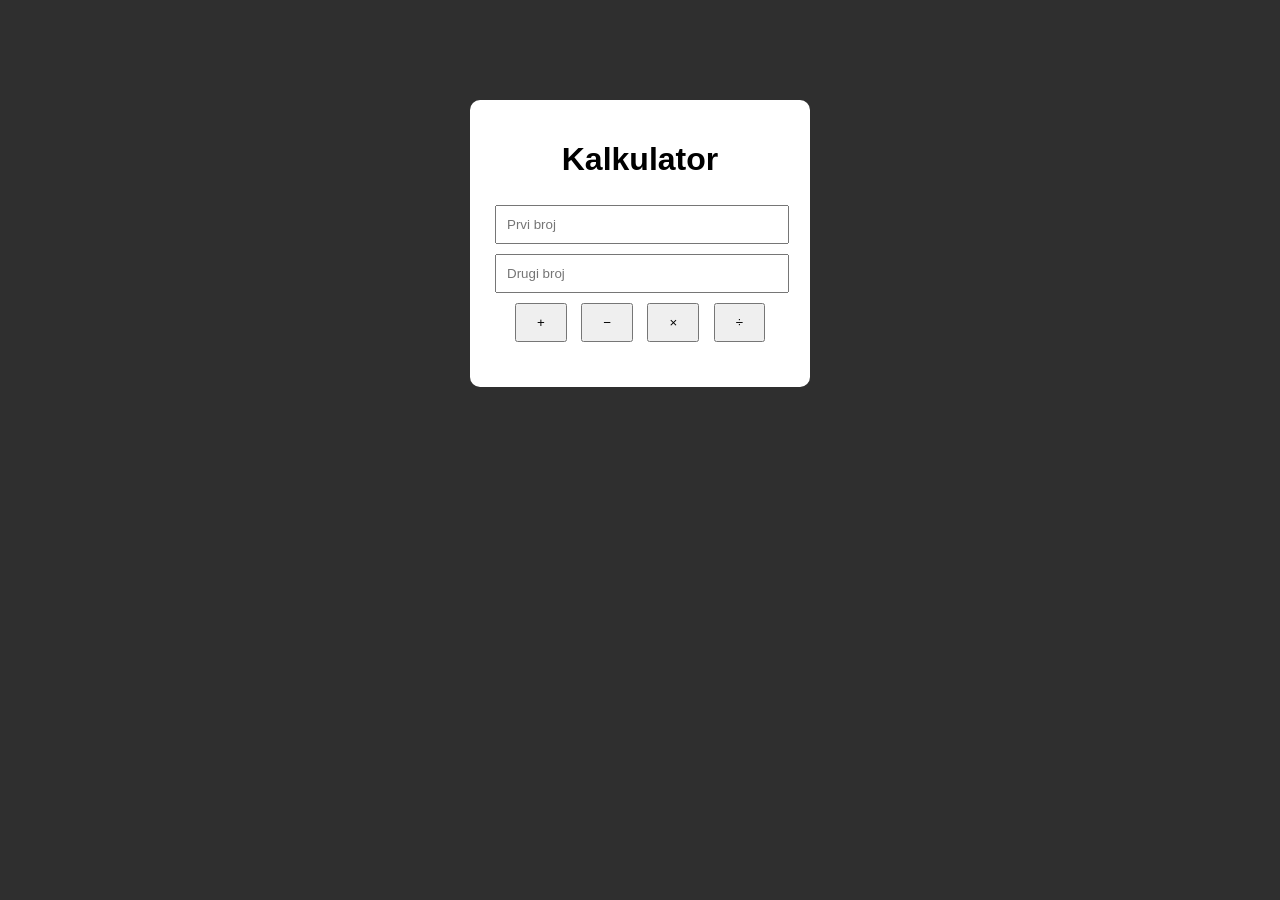
<file: WebDizajn/LV3-1/index.html>
<!DOCTYPE html>
<html lang="hr">
<head>
    <meta charset="utf-8">
    <title>Kalkulator</title>
    <link rel="stylesheet" href="css/style.css">
    <script src="js/script.js" defer></script>
</head>
<body>
    <main class="kalkulator">
        <h1>Kalkulator</h1>

        <input type="number" id="a" placeholder="Prvi broj">
        <input type="number" id="b" placeholder="Drugi broj">

        <div class="gumbi">
            <button id="zbroji">+</button>
            <button id="oduzmi">−</button>
            <button id="pomnozi">×</button>
            <button id="podijeli">÷</button>
        </div>

        <p id="rezultat"></p>
    </main>
</body>
</html>
</file>
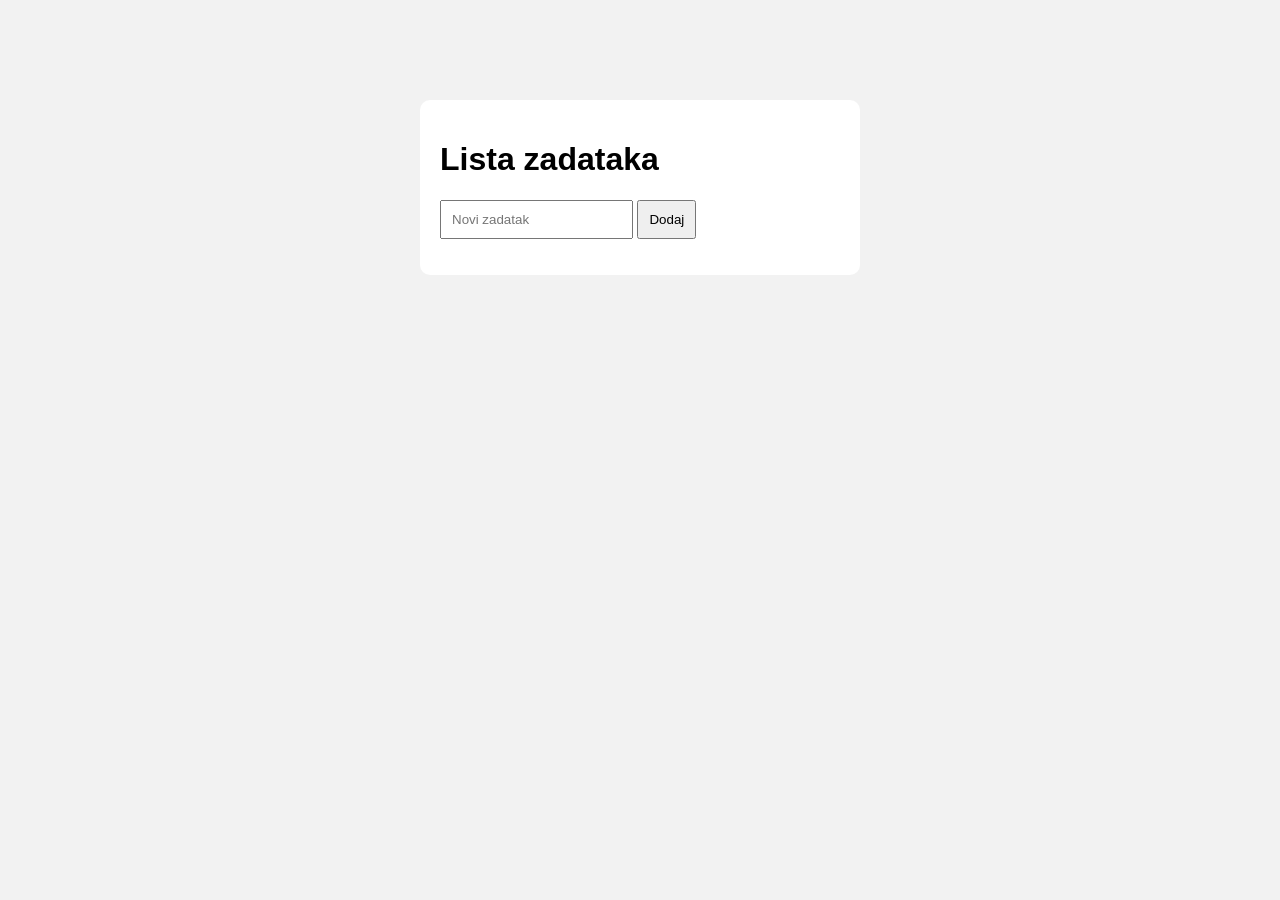
<file: WebDizajn/LV3-2/index.html>
<!DOCTYPE html>
<html lang="hr">
<head>
    <meta charset="utf-8">
    <title>Lista zadataka</title>
    <link rel="stylesheet" href="css/style.css">
    <script src="js/script.js" defer></script>
</head>
<body>
    <main class="todo">
        <h1>Lista zadataka</h1>

        <input type="text" id="unos" placeholder="Novi zadatak">
        <button id="dodaj">Dodaj</button>

        <ul id="lista"></ul>
    </main>
</body>
</html>
</file>
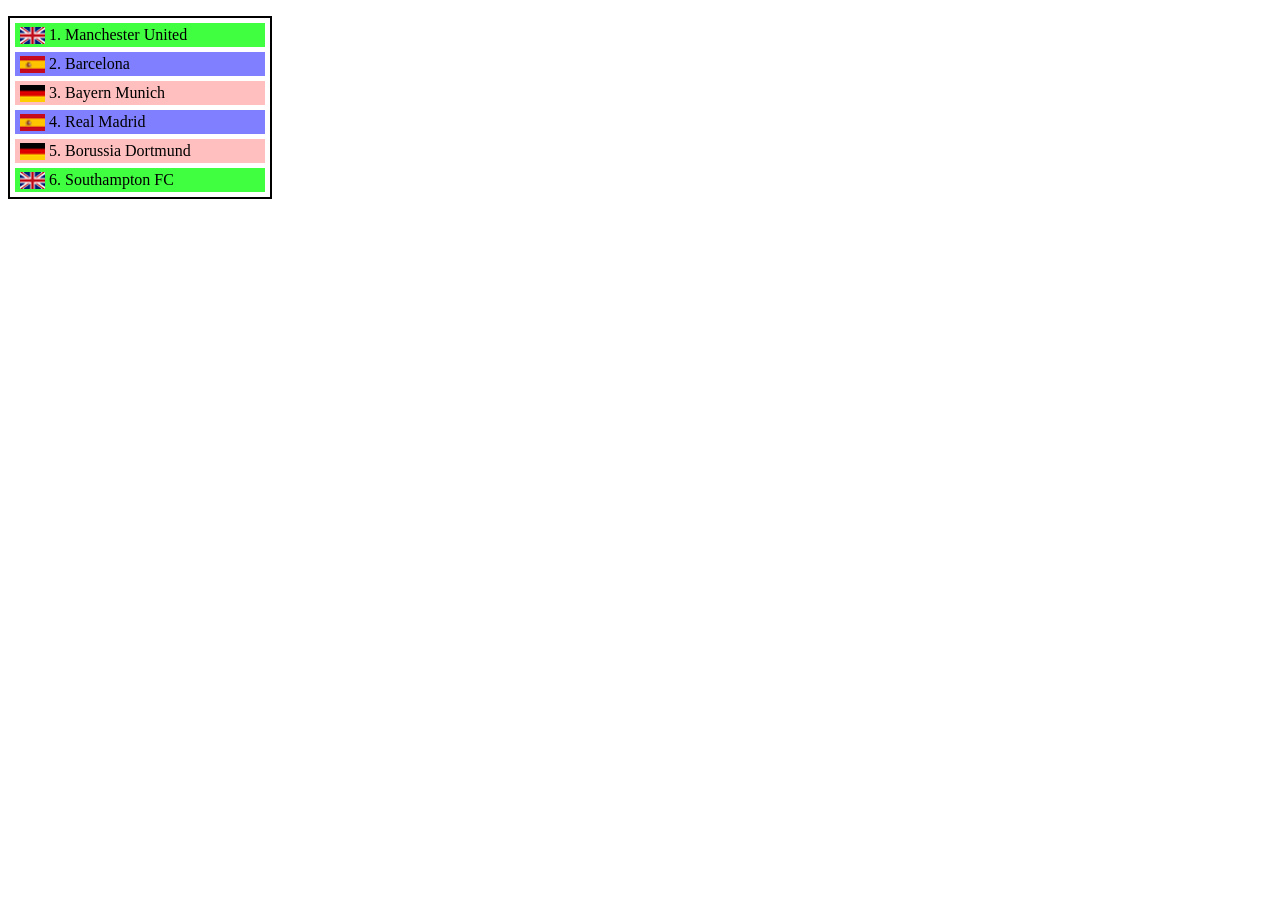
<file: WebDizajn/LV2/Zad1/index.html>
<!DOCTYPE html>
<html lang="en">

<head>
    <meta charset="UTF-8">
    <meta name="viewport" content="width=device-width, initial-scale=1.0">
    <meta http-equiv="X-UA-Compatible" content="ie=edge">
    <title>Nogometna lista</title>
    <link rel="stylesheet" href="style.css">  
</head>

<body>

    <ol>
        <li lang="en-GB"><a href="">Manchester United</a></li>
        <li lang="es"><a href="">Barcelona</a></li>
        <li lang="de"><a href="">Bayern Munich</a></li>
        <li lang="es"><a href="">Real Madrid</a></li>
        <li lang="de"><a href="">Borussia Dortmund</a></li>
        <li lang="en-GB"><a href="">Southampton FC</a></li>
    </ol>

</body>

</html>
</file>
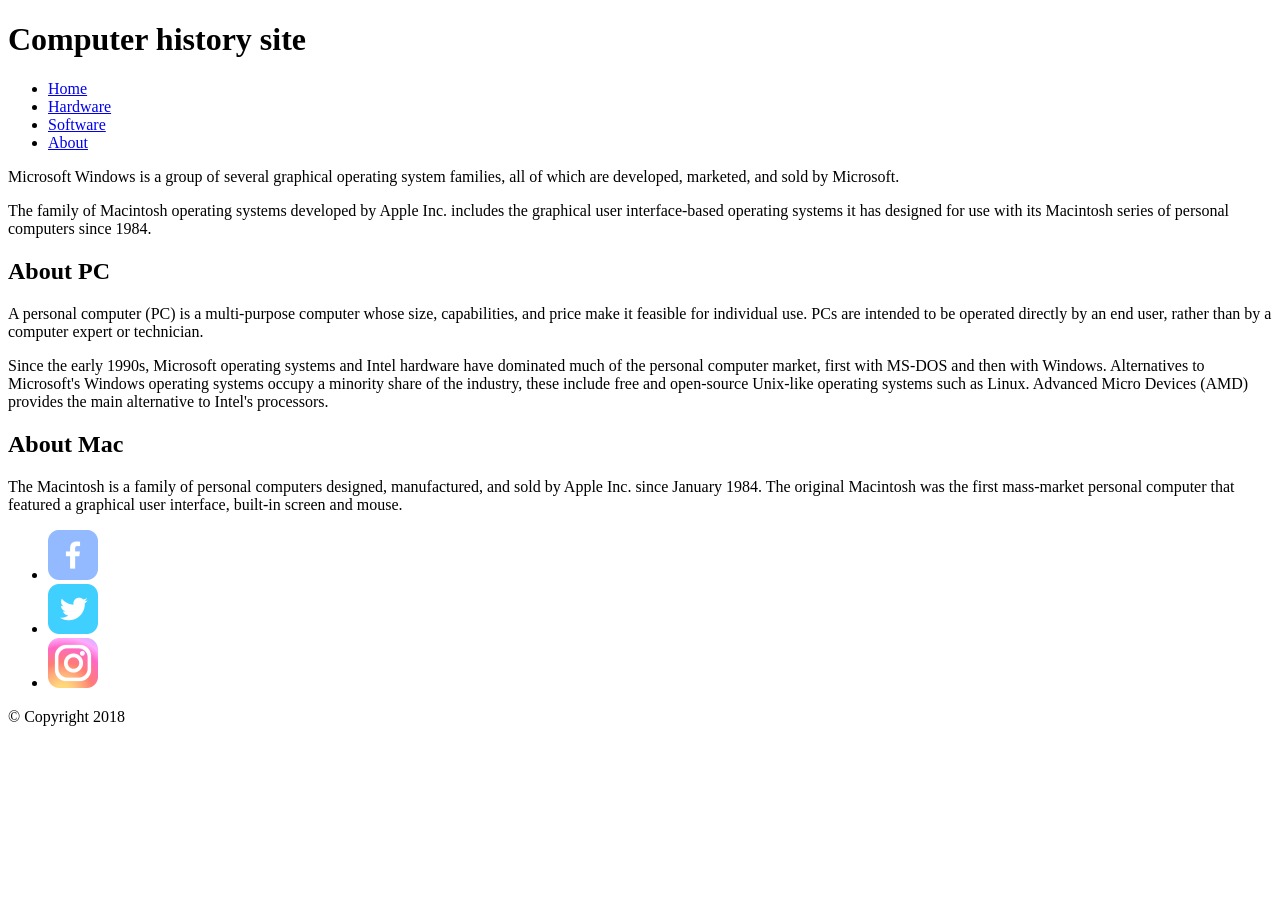
<file: WebDizajn/LV2/Zad2/index.html>
<!DOCTYPE html>
<html lang="en">

<head>
    <meta charset="UTF-8">
    <meta name="viewport" content="width=device-width, initial-scale=1.0">
    <title>Computer history site</title>
    
</head>

<body>

    <header>
        <h1>Computer history site</h1>
    </header>
    <nav>
        <ul>
            <li><a href="#">Home</a></li>
            <li><a href="#">Hardware</a></li>
            <li><a href="#">Software</a></li>
            <li><a href="#">About</a></li>
        </ul>
    </nav>

    <main>

        <aside>
            <p>Microsoft Windows is a group of several graphical operating system families, all of which are developed,
                marketed, and sold by Microsoft.</p>
        </aside>

        <aside>
            <p>The family of Macintosh operating systems developed by Apple Inc. includes the graphical
                user interface-based operating systems it has designed for use with its Macintosh series of personal
                computers since 1984.</p>
        </aside>

        <article>
            <h2>About PC</h2>
            <p>A personal computer (PC) is a multi-purpose computer whose size, capabilities, and price make it
                feasible for individual use. PCs are intended to be operated directly by an end user, rather than by a
                computer expert or technician.</p>
            <p>Since the early 1990s, Microsoft operating systems and Intel hardware have dominated much of the
                personal computer market, first with MS-DOS and then with Windows. Alternatives to Microsoft's Windows
                operating systems occupy a minority share of the industry, these include free and open-source Unix-like
                operating systems such as Linux. Advanced Micro Devices (AMD) provides the main
                alternative to Intel's processors.</p>
        </article>

        <article>
            <h2>About Mac</h2>
            <p>The Macintosh is a family of personal computers designed, manufactured, and sold by Apple Inc. since
                January 1984. The original
                Macintosh was the first mass-market personal computer that featured a graphical user interface,
                built-in screen and mouse.</p>
        </article>

    </main>

    <footer>
        <ul>
            <li><a href="#"><img src="images/face_ico.png" alt="Facebook"></a></li>
            <li><a href="#"><img src="images/twit_ico.png" alt="Twitter"></a></li>
            <li><a href="#"><img src="images/insta_ico.png" alt="Instagram"></a></li>
        </ul>
        <p>&copy Copyright 2018</p>

    </footer>
</body>

</html>
</file>
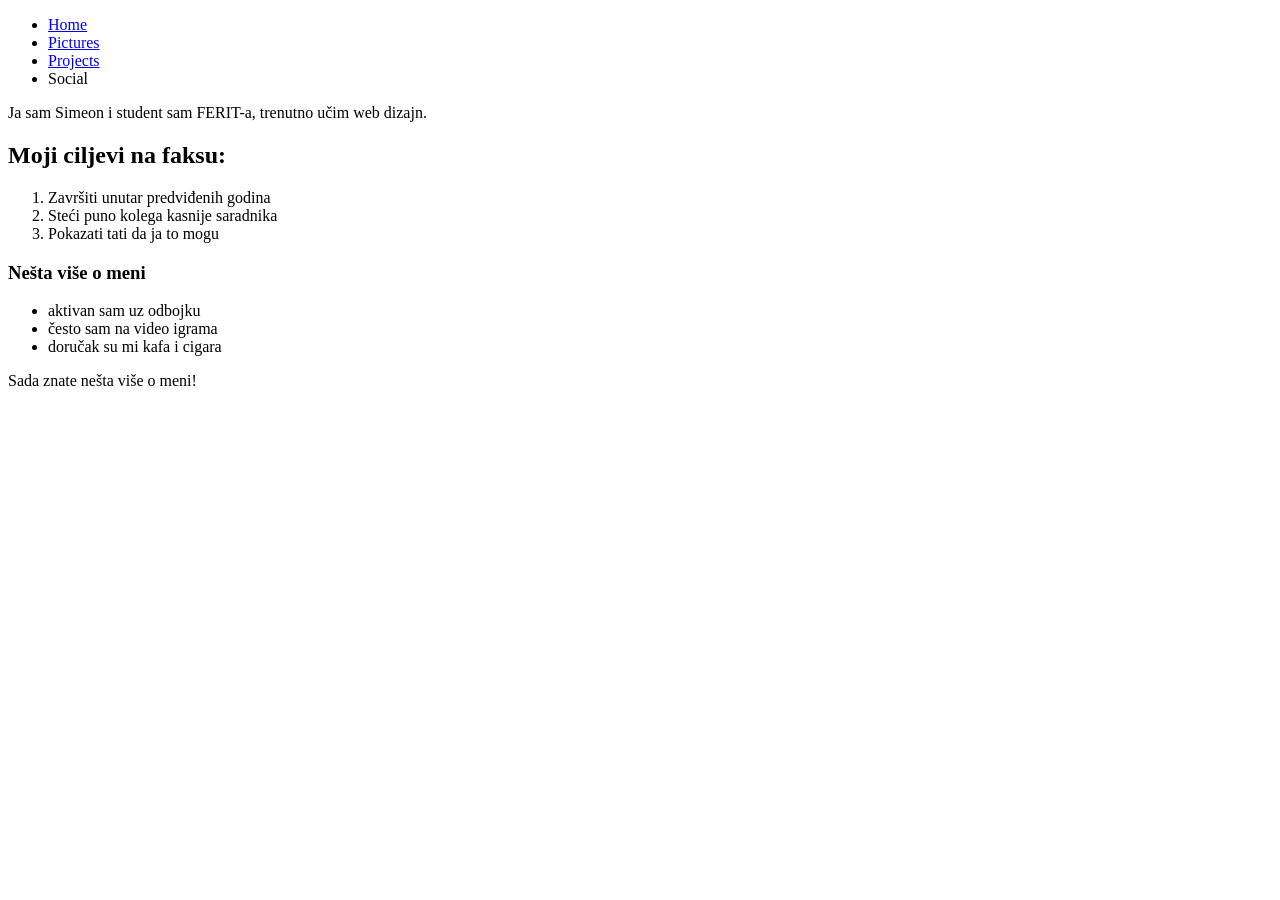
<file: WebDizajn/LV1/pages/social.html>
<!DOCTYPE html>
<html lang="hr">
<html>
<head>
<title>Social</title>
<meta charset="UTF-8">
</head>
<body>

<nav>
<ul>
<li> <a href="../home.html">Home</a></li>
<li> <a href="pictures.html">Pictures</a></li>
<li> <a href="projects.html">Projects</a> </li>
<li> Social </li>
</ul>
</nav>
<main>
<section>
Ja sam Simeon i student sam FERIT-a, trenutno učim web dizajn.
</section>

<article>
<h2>Moji ciljevi na faksu:</h2>
<ol>
<li>Završiti unutar predviđenih godina</li>
<li>Steći puno kolega kasnije saradnika</li>
<li>Pokazati tati da ja to mogu</li>
</ol>
</article>

<aside>
<h3>Nešta više o meni</h3>
<ul>
<li>aktivan sam uz odbojku</li>
<li>često sam na video igrama</li>
<li>doručak su mi kafa i cigara</li>
</ul>
</aside>
</main>
<footer>Sada znate nešta više o meni!</footer>

</body>
</html>
</file>
<file: WebDizajn/LV3-1/css/style.css>
body {
    font-family: arial, sans-serif;
    background-color: #2f2f2f;
}

.kalkulator{
    width: 300px;
    margin: 100px auto;
    padding: 20px;
    background-color: white;
    text-align: center;
    border-radius: 10px;
}

input{
    width: 90%;
    padding: 10px;
    margin: 5px;
}

button{
    padding: 10px 20px;
    margin: 5px;
    cursor: pointer;
}

#rezultat{
    font-size: 20px;
    font-weight: bold;
}
</file>
<file: WebDizajn/LV3-2/css/style.css>
body {
    font-family: Arial, sans-serif;
    background-color: #f2f2f2;
}

.todo {
    width: 400px;
    margin: 100px auto;
    padding: 20px;
    background-color: white;
    border-radius: 10px;
}

input {
    padding: 10px;
}

button {
    padding: 10px;
    cursor: pointer;
}

ul {
    padding: 0;
    list-style: none;
}

li {
    padding: 10px;
    margin-top: 5px;
    background-color: #eeeeee;
    cursor: pointer;
}

.gotovo {
    text-decoration: line-through;
    color: gray;
}

.obrisi {
    float: right;
    color: red;
    border: none;
    background: none;
    cursor: pointer;
}
</file>
<file: WebDizajn/LV2/Zad1/style.css>
ol {
    border: 2px solid black;
    width: 250px;
    padding: 5px;
    list-style-position: inside;
}

li {
    padding: 3px;
    padding-left: 34px;
    margin-bottom: 5px;
}

li:last-child {
    margin-bottom: 0;
}

li[lang="de"] {
    background: url("images/de.png") 5px center / 25px no-repeat,
                rgba(255, 0, 0, 0.25);
}

li[lang="es"] {
    background: url("images/es.png") 5px center / 25px no-repeat,
                rgba(0, 0, 255, 0.5);
}

li[lang="en-GB"] {
    background: url("images/en-GB.png") 5px center / 25px no-repeat,
                rgba(0, 255, 0, 0.75);
}

a {
    color: black;
    text-decoration: none;
}

a:hover {
    color: red;
    text-decoration: underline;
    text-transform: uppercase;
}
</file>
